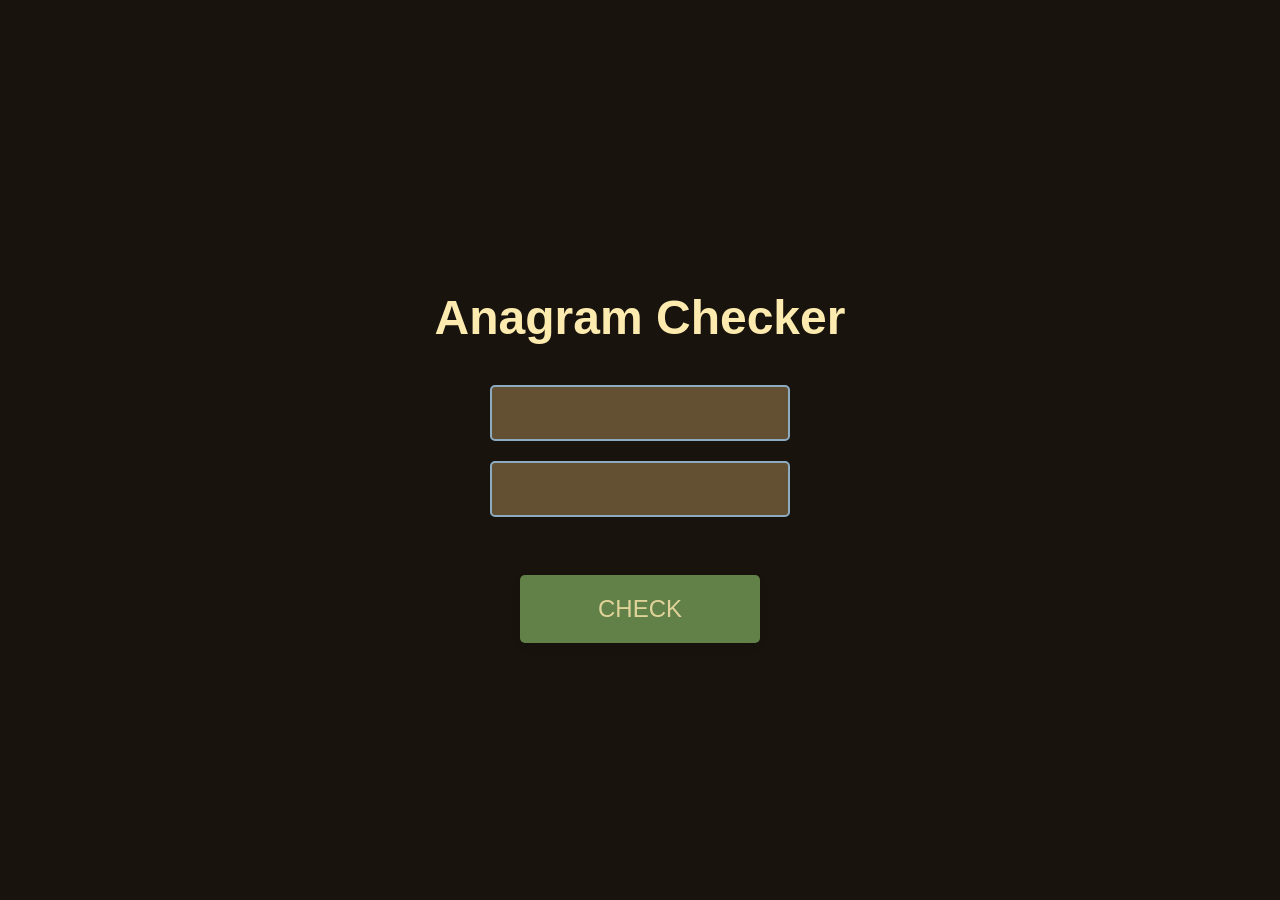
<file: DI-BOOTCAMP/week10/dailyChallenge/index.html>
<!DOCTYPE html>
<html lang="en">
<head>
    <meta charset="UTF-8">
    <meta name="viewport" content="width=device-width, initial-scale=1.0">
    <title>Anagram Challenge</title>
    <link rel="stylesheet" href="style.css">
</head>
<body>
    <h1>Anagram Checker</h1>

    <div id="anagrammy" class="anagrammy" style="display:none;">Anagram</div>
    <div id="notAnagrammy" class="notAnagrammy" style="display:none;">NOT ANAGRAM</div>
    <div id="duplicateError" class="duplicateError" style="display: none;">MUST USE TWO UNIQUE WORDS</div>

    <div id="stringOne">
        <input type="text">
    </div>
    <div id="stringTwo">
        <input type="text">
    </div>
    <br>
    <div id="checkButton">CHECK</div>
    <script src="script.js"></script>
</body>
</html>
</file>
<file: DI-BOOTCAMP/week10/dailyChallenge/style.css>
body {
    display: flex;
    justify-content: center;
    align-items: center;
    height: 100vh; 
    margin: 0;
    background-color: #18130d; 
    font-family: Arial, sans-serif;
    flex-direction: column; 
    text-align: center;
}


h1 {
    font-size: 3rem; 
    color: #fceaaf;
    margin-bottom: 40px; 

}
#stringOne, #stringTwo {
    margin-bottom: 20px; 
}

input[type="text"] {
    width: 300px; 
    padding: 15px; 
    font-size: 1.2rem; 
    border: 2px solid #8cabc0; 
    border-radius: 5px; 
    outline: none;
    background-color: #634f31;
    box-sizing: border-box; 
}

#checkButton {
    width: 200px; 
    padding: 20px; 
    background-color: #628148; 
    color: rgb(224, 211, 153); 
    font-size: 1.5rem; 
    border: none;
    border-radius: 5px;
    cursor: pointer;
    box-shadow: 0 4px 8px rgba(0, 0, 0, 0.1); 
    margin-top: 20px; 
}

#checkButton:hover {
    background-color: #ff5722; 
}

#checkButton:focus {
    outline: none; 
}

.anagrammy, .notAnagrammy {
    font-size: 2rem; 
    font-family: 'Silkscreen', 'Arial Black', sans-serif;
    font-weight: bold;
    margin-top: 20px; 
    text-transform: uppercase;
    letter-spacing: 2px;
    margin-bottom: 20px;
}

.anagrammy {
    color: #b2e061f6; 
}
.notAnagrammy {
    color: #ecc100; 
}


#duplicateError {
    display: none; 
    font-size: 2rem; 
    color: rgb(7, 7, 7); 
    background-color: #e74d3ccb; 
    padding: 15px; 
    border-radius: 5px; 
    width: 80%; 
    max-width: 500px; 
    margin-top: 40px; 
    margin-bottom: 40px;
    text-align: center; 
    box-shadow: 0 4px 8px rgba(0, 0, 0, 0.1); 
    font-weight: bold; 
    text-transform: uppercase; 
    opacity: 1; 
    transition: opacity 1s ease-out; 
}

.fade-out {
    opacity: 0; 
    visibility: hidden;
    transition: opacity 1s ease, visibility 0s ease 1s;
}
</file>
